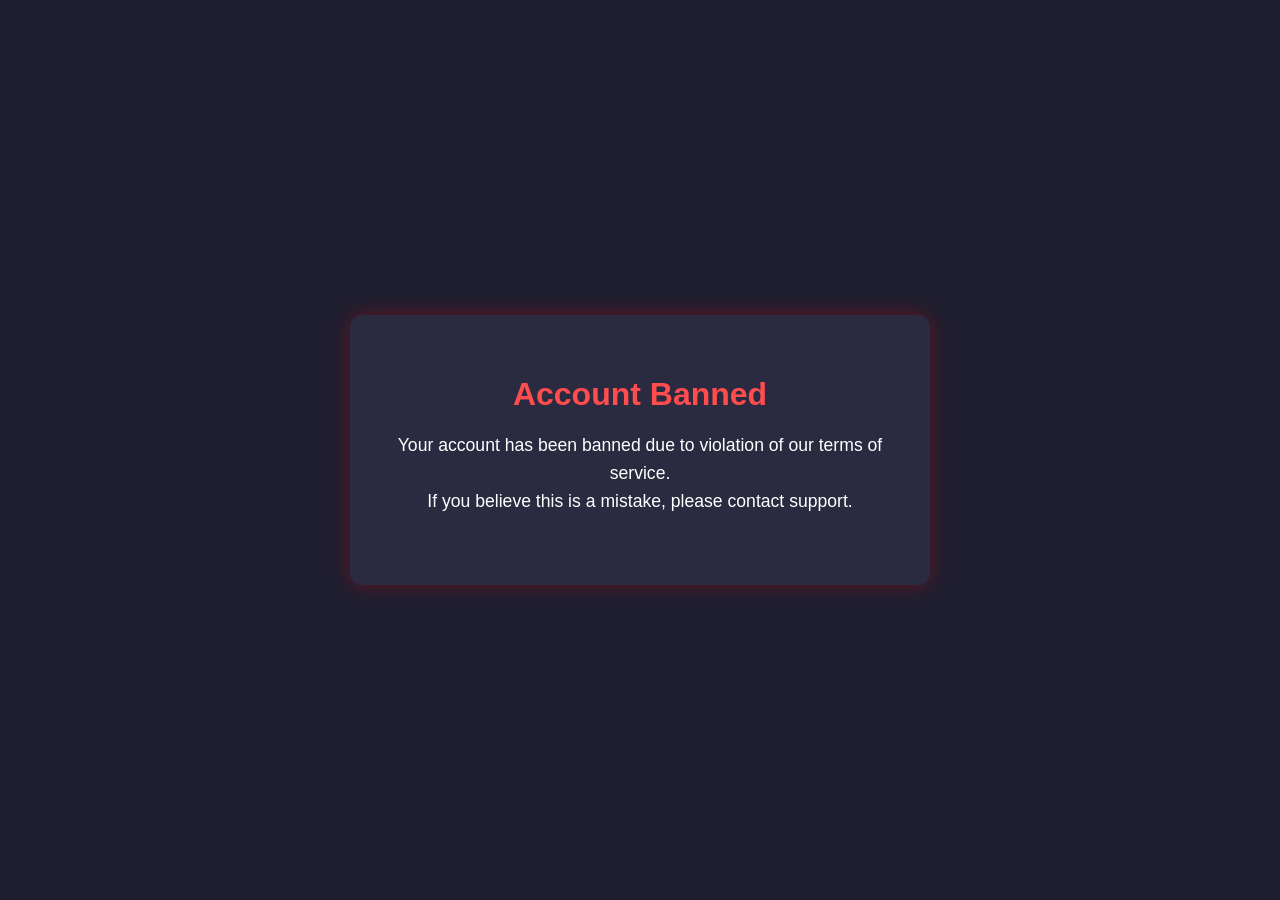
<file: frontend/html/banned.html>
<!DOCTYPE html>
<html lang="en">
<head>
  <meta charset="UTF-8" />
  <meta name="viewport" content="width=device-width, initial-scale=1.0"/>
  <title>Access Denied</title>
  <style>
    body {
      margin: 0;
      padding: 0;
      font-family: 'Segoe UI', Tahoma, Geneva, Verdana, sans-serif;
      background-color: #1e1e2f;
      color: #fff;
      display: flex;
      justify-content: center;
      align-items: center;
      height: 100vh;
    }

    .banned-container {
      text-align: center;
      background-color: #2a2a40;
      padding: 40px;
      border-radius: 12px;
      box-shadow: 0 0 20px rgba(255, 0, 0, 0.3);
      max-width: 500px;
    }

    h1 {
      color: #ff4d4d;
      font-size: 2em;
      margin-bottom: 10px;
    }

    p {
      font-size: 1.1em;
      line-height: 1.6;
      margin-bottom: 30px;
    }

    .contact-btn {
      background-color: #ff4d4d;
      color: #fff;
      border: none;
      padding: 12px 24px;
      font-size: 1em;
      border-radius: 8px;
      cursor: pointer;
      transition: background-color 0.3s ease;
    }

    .contact-btn:hover {
      background-color: #e03e3e;
    }
  </style>
</head>
<body>
  <div class="banned-container">
    <h1>Account Banned</h1>
    <p>Your account has been banned due to violation of our terms of service.<br>
    If you believe this is a mistake, please contact support.</p>
    
  </div>
</body>
</html>
</file>
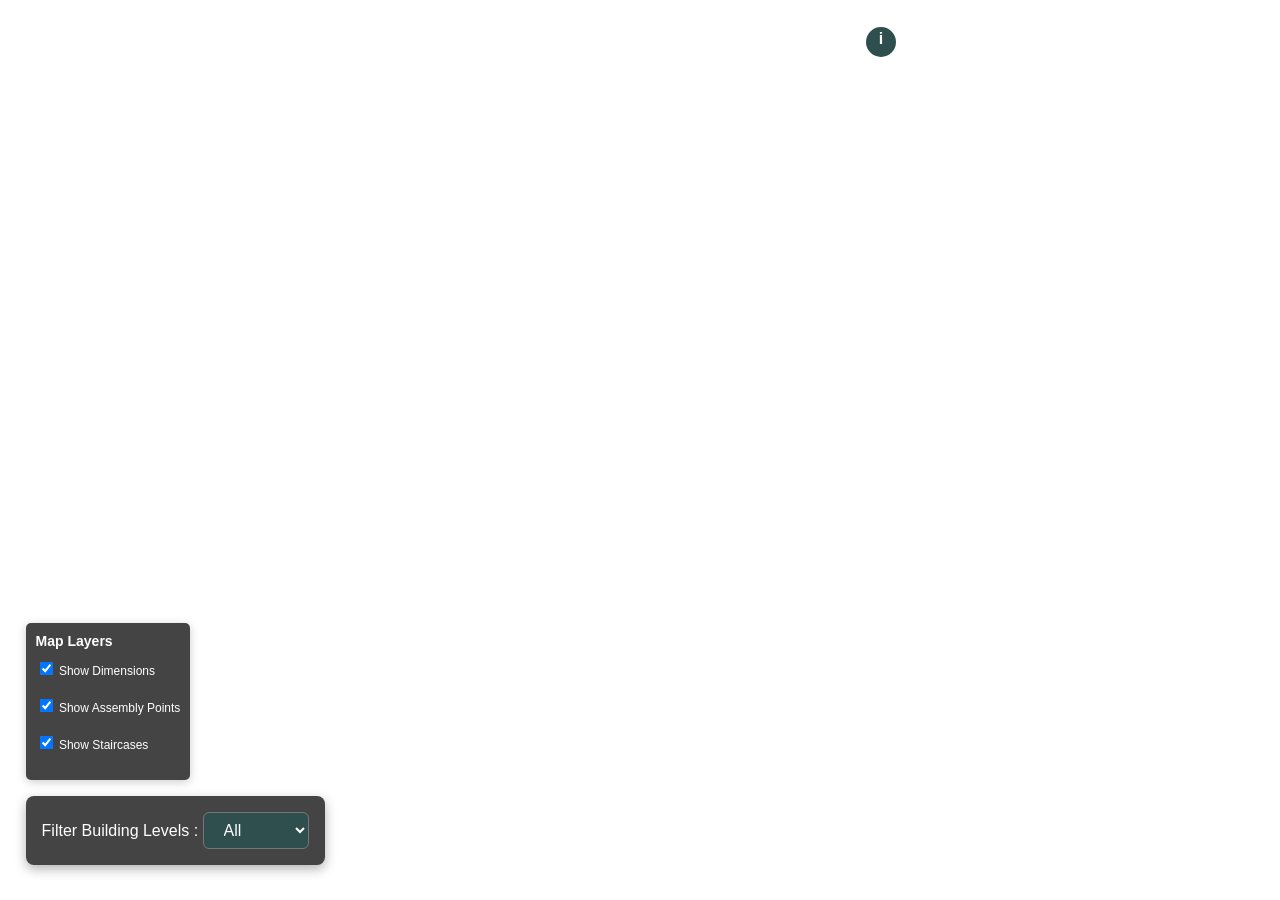
<file: frontend/html/landingPage.html>
<!DOCTYPE html>
<html>
<head>
	<title>Homepage</title>
	<link rel="stylesheet" type="text/css" href="../css/mapStyle.css">
    <link rel="stylesheet" type="text/css" href="../css/levelSelectorStyle.css"/>
    <link rel="stylesheet" href="https://js.arcgis.com/4.32/esri/themes/light/main.css" />
</head>
<body>

    <div id="map">

    

    
        <div class="left-btn-container">
            <div class="left-section">
                <!-- Only one of these will be shown via JS -->
                <button class="greenBtn" id="signInButton" style="display: none;">Sign In</button>
                <button class="greenBtn" id="historyButton" style="display: none;">History</button>
            </div>
            <div class="center-section">
                <h3 class="grey-text" id="usernameText" style="display: none;">Username</h3>
            </div>
            <div class="right-section">
                <h3 class="grey-text" id="userManagementText" style="display: none;">USER MANAGEMENT</h3>
            </div>
        </div>
        
        
        <div class="info-container">
            <div class="info-icon">i</div>
            <div class="tooltip-text">Right click on the building to add a hazard or evacuee.
                <br>Long press on mobile devices to do the same.</div>
        </div>

        <div class="controlPanelsContainer">
            
          

            <div class="controlPanels-1">
                <h2>Simulation By Session</h2>
                <button class="selectButton" id="sessionSelectButton">
                    Select Session
                </button>
                <input type="text" class="textInput" id="sessionNameInput" placeholder="Enter simulation name" >

                <button class="generateSimButton" id="sessionSimButton">
                    Generate Simulation
                </button>
                
            </div>
            
            <div class="controlPanels-2" id="customSimPanel">
                <h2>Custom Simulation</h2>
                
                <input type="text" class="textInput" id="customNameInput" placeholder="Enter simulation name">
                <button class="generateSimButton" id="customSimButton">
                    Generate Simulation
                </button>
            </div>
        </div>

        <div id="toast" class="toast">
            <span id="toast-message">Invalid input. Please try again.</span>
            <button class="toast-close" id="toast-close">✖</button>
          </div>
          

        <!-- <button class="generateSimButton" id="addConfigButton">
            Add configuration 
        </button> -->

        <div class="addMenu" id="addMenuu" >
            <button class="closeBtn" id="closeMenuBtn">&times;</button>
            <label for="evacueeCount">Select number of evacuees (Max 10):</label>
            <input list="evacueeOptions" type="number" id="evacueeCountInput" placeholder="Select or enter number" min="1" max="10" />
            <!-- <datalist id="evacueeOptions">
                <option value="1"></option>
                <option value="5"></option>
                <option value="10"></option>
                <option value="20"></option>
            </datalist> -->
        
            <button id="addEvacueeBtn">Add Evacuee(s)</button>
            <hr />
            <button id="addFireBtn">Add Fire</button>
            <button id="addCollapseBtn">Add Building Collapse</button>
        </div>

        <!-- filter building levels -->
        <div id="buildingLevel">
            <label for="levelSelect">Filter Building Levels : </label>
            <select id="levelSelect">
                <option value="1=1">All</option>
                <option value="FLOOR = '1'">Level 1</option>
                <option value="FLOOR = '2'">Level 2</option>
                <option value="FLOOR = '3'">Level 3</option>
            </select>
        </div>

        <div id="legendPanel" class="legend-container">
            <h4>Map Layers</h4>
            <label class="switch">
                <input type="checkbox" id="checkDimension" checked>
                <span class="slider"></span> Show Dimensions
            </label>
            <br>
            <label class="switch">
                <input type="checkbox" id="checkAssembly" checked>
                <span class="slider"></span> Show Assembly Points
            </label>
            <br>
            <label class="switch">
                <input type="checkbox" id="checkStaircase" checked>
                <span class="slider"></span> Show Staircases
            </label>
            <br>
        </div>

        <div id="loadingModal" class="loading-modal">
            <div >
                <div class="loading-spinner"></div>
                <p>Generating...</p>
            </div>
            
        </div>

        
      
      
    </div>
    
</body>
<script src="https://js.arcgis.com/4.32/"></script>

<!-- Your custom map logic -->
<script type="module" src="../ui/landingPageScript.js"></script>
<script type="module" src="../map/mapSetup.js"></script>
<script type="module" src="../map/mapInteraction.js"></script>
<script type="module" src="../map/mapGraphics.js"></script>

<script type="module" src="../map/mapLevelSelector.js"></script>
</html>
</file>
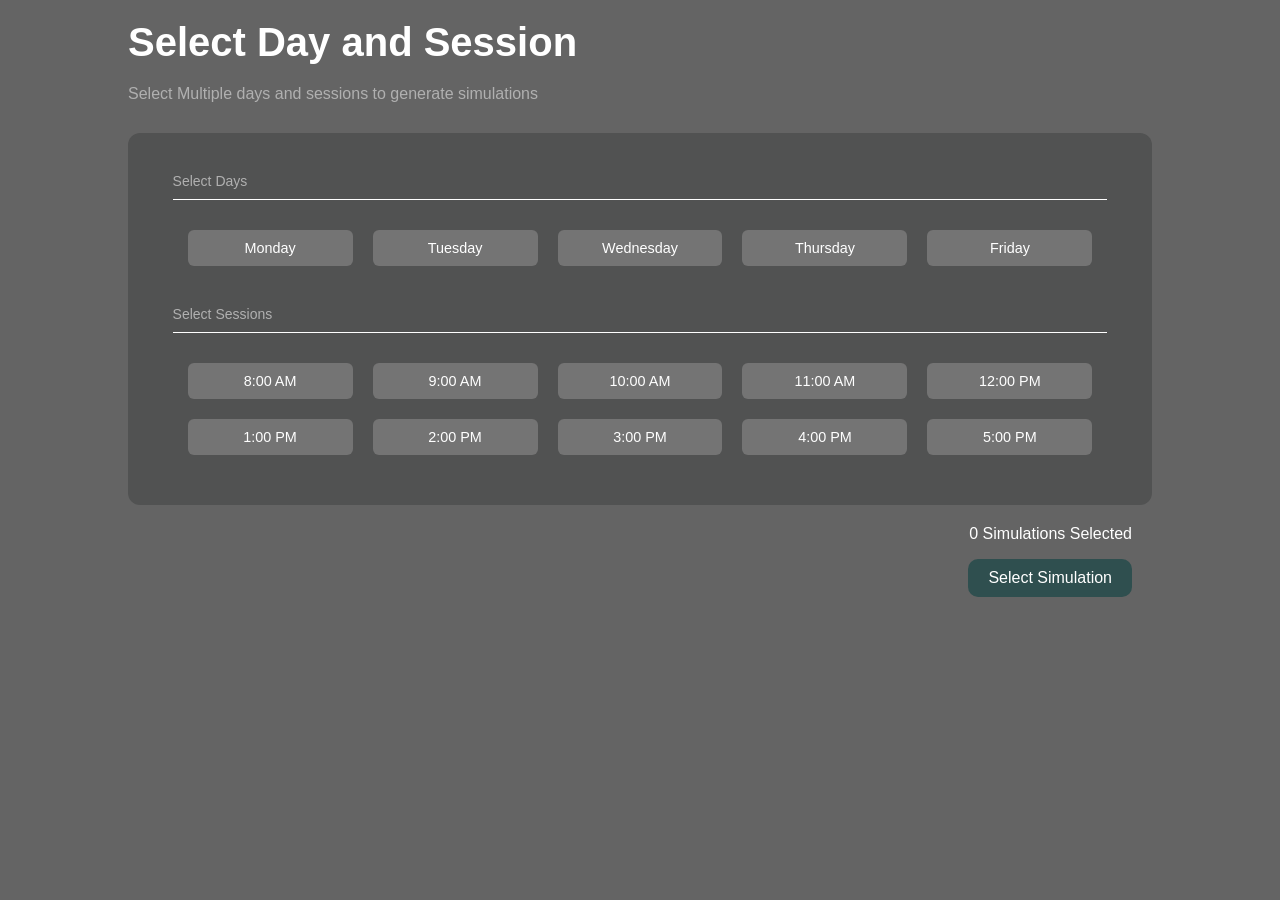
<file: frontend/html/selectDayAndSession.html>
<!DOCTYPE html>
<html lang="en">
<head>
  <meta charset="UTF-8" />
  <meta name="viewport" content="width=device-width, initial-scale=1.0"/>
  <title>Select Day and Session</title>
  <link rel="stylesheet" type="text/css" href="../css/selectDayAndSession.css"/>
</head>
<body>
  <div class="container">
    <div class="header">
      <h1>Select Day and Session</h1>
      <!-- <div class="header-buttons">
        <button class="btn btn-primary">Generate Simulation</button>
        <button class="btn btn-secondary">Log Out</button>
      </div> -->
    </div>

    <p class="subtitle">
      Select Multiple days and sessions to generate simulations
    </p>

    
    

    <!-- Simulation List -->
    <div class="simulation-list" >
        <div class="date-group">
            <div class="date-header">Select Days</div>
            <div class="simulation-item days">
                <button class="selectBtn">Monday</button>
                <button class="selectBtn">Tuesday</button>
                <button class="selectBtn">Wednesday</button>
                <button class="selectBtn">Thursday</button>
                <button class="selectBtn">Friday</button>
            </div>
        </div>
    
        <div class="date-group">
            <div class="date-header">Select Sessions</div>
            <div class="simulation-item sessions">
                <button class="selectBtn">8:00 AM</button>
                <button class="selectBtn">9:00 AM</button>
                <button class="selectBtn">10:00 AM</button>
                <button class="selectBtn">11:00 AM</button>
                <button class="selectBtn">12:00 PM</button>
                <button class="selectBtn">1:00 PM</button>
                <button class="selectBtn">2:00 PM</button>
                <button class="selectBtn">3:00 PM</button>
                <button class="selectBtn">4:00 PM</button>
                <button class="selectBtn">5:00 PM</button>
            </div>
        </div>
    </div>
    
    

    <div class="button-container">
        <div></div>
        <div class="sim-actions">
            <div class="simulations-selected" id="simCount">0 Simulations Selected</div>
            <button class="generateSimBtn" id="generateSimBtn">Select Simulation</button>
        </div>
    </div>
    

  <script src="../ui/selectDayAndSession.js" type="module"></script>
</body>
</html>
</file>
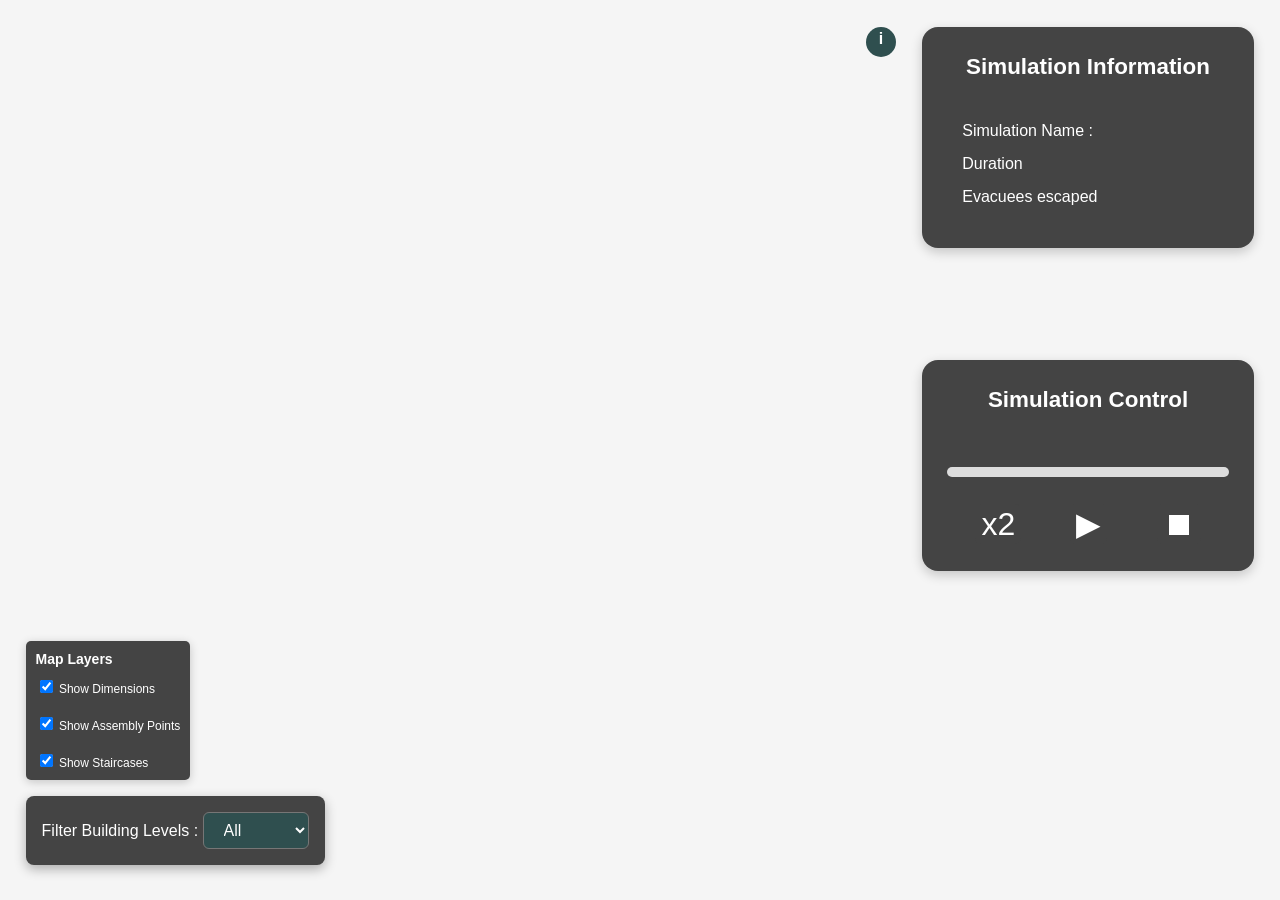
<file: frontend/html/simulationPlaying.html>
<!DOCTYPE html>
<html>
<head>
	<title>Simulation</title>
	<link rel="stylesheet" type="text/css" href="../css/simulationPlaying.css">
    <link rel="stylesheet" type="text/css" href="../css/levelSelectorStyle.css"/>
    <link rel="stylesheet" href="https://js.arcgis.com/4.32/esri/themes/light/main.css" />
</head>
<body>
    
    <div id="map">

        <div class="info-icon-container">
            <div class="info-icon">i</div>
            <div class="tooltip-text">Right click on the building to add a new hazard. 
                <br>Long press on mobile devices to do the same.</div>
        </div>

        <div class="controlPanels-1">
            <h2>Simulation Information</h2>
            <div class="info-container">
                <h3 id="simulationNameText">Simulation Name : </h3>
                <h3 id="durationText">Duration</h3>
                <h3 id="evacueesText">Evacuees escaped</h3>
            </div>
        </div>

        <div class="controlPanels-2">
            <h2>Simulation Control</h2>
        
            
            <div class="time-container">
                <div style="flex: 1;"></div>
                <h3 id="timeText"></h3>
              </div>
            <div class="progress-container" id="progressContainer">
                
                <div class="progress-bar" id="progressBar"></div>
              </div>
              
        
            
            <!-- Buttons -->
            <div class="button-group">
                <button class="control-btn" id="speedBtn">x2</button>
                <!-- <div></div> -->
                <button class="control-btn" id="resumeBtn">&#9654;</button>
                <button class="control-btn" id="stopBtn">&#9209;</button>
            </div>
        </div>

        <div class="addMenu" id="addMenuu" >
            <button class="closeBtn" id="closeMenuBtn">&times;</button>
            <label for="evacueeCount">Add a new hazard</label>
            <input type="hidden" list="evacueeOptions" type="number" id="evacueeCountInput" placeholder="Select or enter number" min="1" max="10"/>

            
            <button id="addFireBtn">Add Fire</button>
            <button id="addCollapseBtn">Add Building Collapse</button>
        </div>

        <div class="confirmAddingMenu" id="confirmAddingMenuId">
            <div class="confirmAddingMenu-content">
                <p class="confirmMessage">Do you want regenerate the simulation?</p>
                <div class="modal-buttons">
                    <button id="cancelAddBtn">Cancel</button>
                    <button id="confirmAddBtn">Confirm</button>
                </div>
            </div>
        </div>

        <div id="buildingLevel">
            <label for="levelSelect">Filter Building Levels : </label>
            <select id="levelSelect">
                <option value="1=1">All</option>
                <option value="FLOOR = '1'">Level 1</option>
                <option value="FLOOR = '2'">Level 2</option>
                <option value="FLOOR = '3'">Level 3</option>
            </select>
        </div>
        

        <div id="legendPanel" class="legend-container">
        <h4>Map Layers</h4>
        <label class="switch">
            <input type="checkbox" id="checkDimension" checked>
            <span class="slider"></span> Show Dimensions
        </label>
        <br>
        <label class="switch">
            <input type="checkbox" id="checkAssembly" checked>
            <span class="slider"></span> Show Assembly Points
        </label>
        <br>
        <label class="switch">
            <input type="checkbox" id="checkStaircase" checked>
            <span class="slider"></span> Show Staircases
        </label>
        
        </div>
        <div id="loadingModal" class="loading-modal">
            <div>
              <div class="loading-spinner"></div>
              <p>Loading...</p>
            </div>
          </div>
    </div>
    
      
      
    
</body>
<script src="https://js.arcgis.com/4.32/"></script>

<!-- Your custom map logic -->
<script src="../ui/simulationPlaying.js" type="module"></script>
<script src="../map/mapSetup.js" type="module"></script>
<script src="../map/mapSimulationPlaying.js" type="module"></script>
<script src="../map/mapLevelSelector.js" type="module"></script>
<script type="module" src="../map/mapInteraction.js"></script>

</html>
</file>
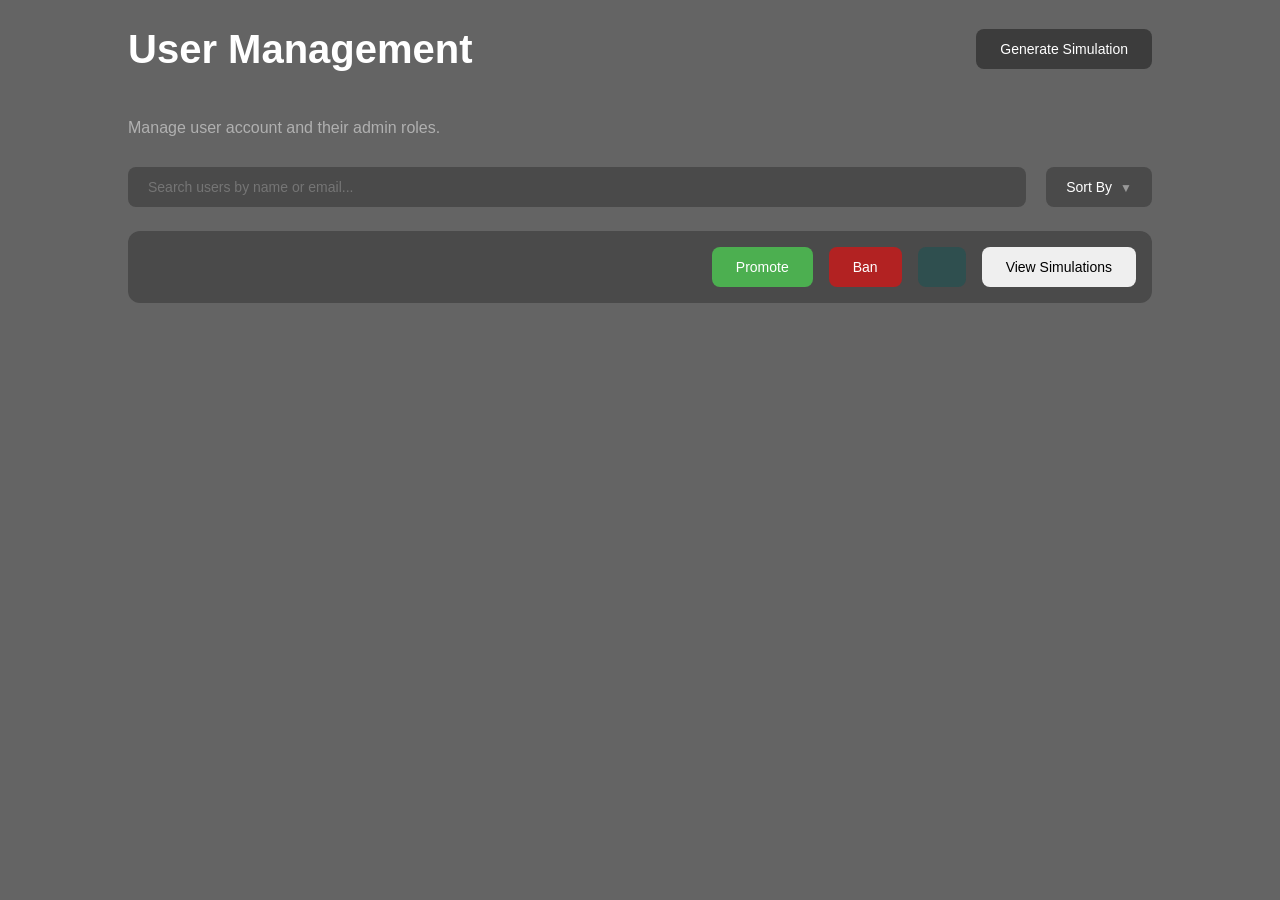
<file: frontend/html/userManagement.html>
<!DOCTYPE html>
<html lang="en">
<head>
  <meta charset="UTF-8" />
  <meta name="viewport" content="width=device-width, initial-scale=1.0"/>
  <title>User Management</title>
  <link rel="stylesheet" href="../css/userManagement.css" />
</head>
<body>
  <div class="container">
    <div class="header">
      <h1>User Management</h1>
      <button class="btn btn-secondary" id="genSimBtn">Generate Simulation</button>
    </div>

    <p class="subtitle">Manage user account and their admin roles.</p>
    <div class="search-container">
        <input
            type="text"
            id="searchInput"
            placeholder="Search users by name or email..."
        />
        <div class="sort-container">
          <button class="sort-btn" id="sortBtn">
            Sort By <span class="dropdown-arrow"></span>
          </button>
          <ul class="sort-dropdown" id="sortDropdown">
            <li data-sort="name-asc">Name (A-Z)</li>
            <li data-sort="name-desc">Name (Z-A)</li>
            <li data-sort="role-admin">Admins First</li>
            <li data-sort="role-user">Users First</li>
          </ul>
          
        </div>
    </div>
      
    <div class="user-list">
      <!-- Sample user item -->
      <div class="user-item">
        <div class="user-info">
          <h3 class="username"></h3>
          <p class="email"></p>
        </div>
        <div class="user-actions">
          <p class="number_of_simulations"></p>
          <button class="btn promote-btn">Promote</button>
          <button class="btn ban-btn">Ban</button>
          <button class="btn manage-btn"></button>
          <button class="btn view-btn">View Simulations</button>
        </div>
      </div>
      <!-- Repeat more users here dynamically -->
    </div>
  </div>

  <!-- Ban Confirmation Modal -->
  <div id="banModal" class="modal">
    <div class="modal-content">
      <p>Are you sure you want to ban this user?</p>
      <h3 id="banUsername"></h3>
      <div class="modal-buttons">
        <button id="confirmBanBtn">Confirm</button>
        <button id="cancelBanBtn">Cancel</button>
      </div>
    </div>
  </div>

  <div id="confirmModal" class="modal">
    <div class="modal-content">
      <p id="confirmMessage">Are you sure?</p>
      <div class="modal-buttons">
        <button id="confirmActionBtn">Confirm</button>
        <button id="cancelActionBtn">Cancel</button>
      </div>
    </div>
  </div>
  
  <div id="manageModal" class="modal">
    <div class="modal-content">
      <h3>Edit user details</h3>
      <input type="text" id="editUsername" placeholder="Enter new username" />
      <input type="email" id="editEmail" placeholder="Enter new email" style="margin-top: 10px;" />
      <div class="modal-buttons">
        <button class="btn save-btn" id="saveUserChangesBtn">Save</button>
        <button class="btn cancel-btn" id="cancelUserChangesBtn">Cancel</button>
      </div>
      
    </div>
  </div>

  <script src="../ui/userManagement.js " type="module"></script>
</body>
</html>
</file>
<file: frontend/css/mapStyle.css>
html, body {
  height: 100%;
  margin: 0;
  overflow: hidden; /* No scrollbars */
}

#map {
  position: relative; /* so children with position:absolute are relative to this */
  width: 100%;
  height: 100%;
}
  .greenBtn {
    /* position: absolute; */
    /* left: 5vw; */
    /* top: 2vh; */
    height: 6vh;
    padding: 0 2vw;
    border-radius: 9999px;
    background-color: #2F4F4F;
    color: white;
    border: none;
    cursor: pointer;
    font-size: 1rem;
    font-weight: 500;
    box-shadow: 0 2px 6px rgba(0,0,0,0.2);
    transition: background-color 0.3s ease;
  }

  .grey-text{
    color: #444;
    cursor: pointer;
    font-size: 1rem;
    font-weight: 500;
  }

  .left-btn-container {
    display: flex;
    justify-content: start; /* spread items: left, center, right */
    align-items: center; /* vertically center */
    width: 100%; /* or any specific width you want */
    position: absolute;
    gap: 2vw;
    top: 2vh;
    left: 5vw;
    /* right: 2vw; */
    /* padding:0 2vw; optional padding on left & right */
}

.left-section,
.center-section,
.right-section {
    display: flex;
    align-items: center;
    gap: 1vw; /* spacing between items inside each section */
}


  /* #usernameText{
    position: absolute;
    left: 50vw;
    top: 2vh;
  } */

  /* #userManagementText{
    position: absolute;
    left: 10vw;
    top: 2vh;
  } */
  
  .greenBtn:hover {
    background-color: #1e2e2e;
  }
  
  .controlPanels-1, .controlPanels-2 {
    position: absolute;
    right: 2vw;
    height: auto;
    width: 22vw;
    padding: 3vh 2vw;                
    background-color: #444;
    border-radius: 1rem;
    box-shadow: 0 4px 12px rgba(0,0,0,0.2);
    display: flex;
    flex-direction: column;
    align-items: center;
    gap: 3vh;                        
    color: white;
  }
  
  
  .controlPanels-1 {
    top: 3vh;
  }
  
  .controlPanels-2 {
    top: 45vh;
  }

  .controlPanelsContainer {
    position: fixed; /* stay on screen */
    top: 2vh;
    /* right: 2vw; */
    display: flex;
    flex-direction: column;
    gap: 3vh; /* space between panels */
    z-index: 999;
  }
  
  .controlPanelsContainer > div {
    width: 22vw;
    padding: 3vh 2vw;
    background-color: #444;
    border-radius: 1rem;
    box-shadow: 0 4px 12px rgba(0,0,0,0.2);
    color: white;
    display: flex;
    flex-direction: column;
    align-items: center;
  }

  
  h2 {
    margin: 0;
    font-size: 1.4rem;
    font-weight: 600;
    color: white;
  }
  
  .generateSimButton, .selectButton {
    width: 100%;
    height: 6vh;
    border-radius: 0.5rem;
    font-size: 1rem;
    font-weight: 500;
    border: none;
    cursor: pointer;
    transition: background-color 0.3s ease;
    color: white;
  }
  
  .generateSimButton {
    background-color: #2F4F4F;
  }
  
  .generateSimButton:hover {
    background-color: #1e2e2e;
  }
  
  .selectButton {
    background-color: #666;
  }
  
  .selectButton:hover {
    background-color: #555;
  }
  
  .textInput {
    width: 90%;
    height: 6vh;
    padding: 0 1vw;
    background-color: #e0e0e0;
    color: #333;
    border: none;
    border-radius: 0.5rem;
    font-size: 1rem;
    font-weight: 400;
  }
  
  .info-container {
    position: absolute;
    top: 3vh;
    right: 30vw;
  }
  
  .info-icon {
    width: 30px;
    height: 30px;
    background-color: #2F4F4F;
    color: white;
    border-radius: 50%;
    text-align: center;
    line-height: 24px;
    font-weight: bold;
    font-family: Arial, sans-serif;
    cursor: pointer;
    font-size: 1em;
  }
  
  .tooltip-text {
    visibility: hidden;
    background-color: #333;
    color: #fff;
    text-align: left;
    padding: 8px;
    border-radius: 4px;
    position: absolute;
    top: 30px;
    left: 50%;
    transform: translateX(-50%);
    z-index: 9999;
    white-space: nowrap;
    font-size: 0.9em;
    box-shadow: 0 2px 8px rgba(0, 0, 0, 0.3);
  }
  
  .info-container:hover .tooltip-text {
    visibility: visible;
  }
  .addMenu {
    position: absolute;
    top: 5vh;
    right: 2vw;
    background-color: #444;
    border-radius: 8px;
    padding: 16px;
    width: 30vw;
    height: auto;
    z-index: 9999;
    display: none;
    min-width: 220px;
    font-family: "Segoe UI", Tahoma, Geneva, Verdana, sans-serif;
    box-shadow: 0 4px 12px rgba(0, 0, 0, 0.3);
  }
  
  .addMenu label {
    color: white;
    display: block;
    font-weight: bold;
    margin-bottom: 8px;
  }
  
  .addMenu input[type="number"] {
    width: 100%;
    padding: 8px;
    font-size: 14px;
    margin-bottom: 12px;
    border: 1px solid #ccc;
    border-radius: 5px;
    box-sizing: border-box;
  }
  
  /* Buttons */
  .addMenu button {
    width: 100%;
    padding: 10px;
    margin-top: 8px;
    color: white;
    border: none;
    border-radius: 5px;
    font-weight: bold;
    cursor: pointer;
    transition: background-color 0.3s ease;
  }
  
  #addEvacueeBtn {
    background-color: #0078d7;
  }
  #addEvacueeBtn:hover {
    background-color: #005a9e;
  }
  
  #addFireBtn {
    z-index: 9999;
    background-color: #d72638;
  }
  #addFireBtn:hover {
    background-color: #a71d2a;
  }
  
  #addCollapseBtn {
    background-color: #f4a261;
  }
  #addCollapseBtn:hover {
    background-color: #e07b28;
  }
  
  .addMenu hr {
    margin: 12px 0;
    border: none;
    border-top: 1px solid #ddd;
  }
  
 
/* Close Button - positioned at upper right corner */
.addMenu .closeBtn {
  position: absolute;
  top: 8px;
  right: 8px;
  background: none;
  border: none;
  font-size: 20px;
  font-weight: bold;
  color: #ccc;
  cursor: pointer;
  width: auto ;
  margin-top: 0 ;
  padding: 4px 8px;
}
.closeBtn:hover {
  color: #fff;
}
  .closeBtn:hover {
    color: #fff;
  }
  
#buildingLevel {
    position: absolute;
    bottom: 5vh;
    left: 2vw;
    background-color: #444;
    border-radius: 8px;
    padding: 16px;
    /* width: 20vw; */
    height: auto;
    z-index: 9999;
    
    /* min-width: ; */
    font-family: "Segoe UI", Tahoma, Geneva, Verdana, sans-serif;
    color: white;
    box-shadow: 0 4px 12px rgba(0, 0, 0, 0.3);
  }

  #levelSelect {
    background-color: #2F4F4F;
    color: white;
    /* border: 2px solid #00CED1; brighter border for visibility */
    border-radius: 6px;
    font-size: 1rem; /* bigger text */
    padding: 8px 16px; /* bigger click area */
    cursor: pointer; /* shows hand cursor */
    /* box-shadow: 0 4px 6px rgba(0, 0, 0, 0.3); */
    /* transition: all 0.2s ease; smooth hover animation */
  }
  
 
  .loading-modal {
    position: fixed;
    top: 0;
    left: 0;
    width: 100vw;
    height: 100vh;
    background: rgba(0,0,0,0.5); /* semi-transparent black */
    display: flex;
    justify-content: center;
    align-items: center;
    flex-direction: column;
    z-index: 9999;
    display: none; /* hidden by default */
    color: white;
    font-size: 18px;
    font-family: Arial, sans-serif;
  }

  .loading-container{
    width: 20vw;
    height: 20vh;
    background-color: white;
    border-radius: 10px;
  }
  
  /* Round spinner */
  .loading-spinner {
    border: 6px solid rgba(255,255,255,0.3);
    border-top: 6px solid white;
    border-radius: 50%;
    width: 50px;
    height: 50px;
    animation: spin 1s linear infinite;
    margin-bottom: 15px;
  }
  
  @keyframes spin {
    0% { transform: rotate(0deg); }
    100% { transform: rotate(360deg); }
  }

  /* .textInput {
    padding: 10px;
    border-radius: 6px;
    border: 1px solid #ccc;
    transition: border-color 0.2s, background-color 0.2s;
} */

.textInput.error {
    border-color: #d9534f;
    background-color: #fff6f6;
}

.textInput::placeholder {
    color: #999;
}

.textInput.error::placeholder {
    color: #d9534f;
}

.toast {
  position: fixed;
  bottom: 30px;
  right: 30px;
  background-color: #dc3545;
  color: white;
  padding: 14px 40px 14px 20px;
  border-radius: 8px;
  font-size: 14px;
  box-shadow: 0 8px 20px rgba(0, 0, 0, 0.15);
  opacity: 0;
  transform: translateY(20px);
  transition: all 0.4s ease;
  z-index: 9999;
  display: flex;
  align-items: center;
  gap: 10px;
}

.toast.show {
  opacity: 1;
  transform: translateY(0);
}

.toast-close {
  position: absolute;
  top: 8px;
  right: 10px;
  background: transparent;
  border: none;
  color: white;
  font-size: 14px;
  cursor: pointer;
  opacity: 0.8;
}

.toast-close:hover {
  opacity: 1;
}
</file>
<file: frontend/css/levelSelectorStyle.css>
#buildingLevel {
    position: absolute;
    bottom: 35px;
    left: 2vw;
    background-color: #444;
    border-radius: 8px;
    padding: 16px;
    /* width: 20vw; */
    height: auto;
    z-index: 9999;
    
    /* min-width: ; */
    font-family: "Segoe UI", Tahoma, Geneva, Verdana, sans-serif;
    color: white;
    box-shadow: 0 4px 12px rgba(0, 0, 0, 0.3);
  }

  #levelSelect {
    background-color: #2F4F4F;
    color: white;
    /* border: 2px solid #00CED1; brighter border for visibility */
    border-radius: 6px;
    font-size: 1rem; /* bigger text */
    padding: 8px 16px; /* bigger click area */
    cursor: pointer; /* shows hand cursor */
    /* box-shadow: 0 4px 6px rgba(0, 0, 0, 0.3); */
    /* transition: all 0.2s ease; smooth hover animation */
  }
  
  .legend-container {
    position: absolute;
    bottom: 120px; /* 5vh */
    left: 2vw;
    /* right : 2vw; */
    height: auto;
    background:  #444;
    padding: 10px;
    border-radius: 5px;
    box-shadow: 0 2px 10px rgba(0,0,0,0.2);
    z-index: 100;
    font-family: sans-serif;
  }
  .legend-container h4 { margin: 0 0 10px 0; font-size: 14px; color: #fff; }
  /* .legend-container p { margin: 0; font-size: 12px; color: #fff; } */
  /* .legend-container p span { display: inline-block; width: 10px; height: 10px; margin-right: 5px; } */
  .switch { font-size: 12px; display: block;  cursor: pointer; color: #fff}
</file>
<file: frontend/css/selectDayAndSession.css>
* {
    margin: 0;
    padding: 0;
    box-sizing: border-box;
}

body {
    font-family: -apple-system, BlinkMacSystemFont, 'Segoe UI', Roboto, sans-serif;
    background-color: #646464;
    color: white;
    padding: 20px;
}

.container {
    max-width: 80vw;
    margin: 0 auto;
}

.header {
    display: flex;
    justify-content: space-between;
    align-items: center;
    margin-bottom: 20px;
}

.header h1 {
    font-size: 2.5rem;
    font-weight: 700;
    color: #ffffff;
}

.subtitle {
    color: #b0b0b0;
    margin-bottom: 30px;
    font-size: 16px;
}

.selectBtn {
    background-color: #747474;
    color: white;
    border: none;
    border-radius: 6px;
    padding: 10px 18px;
    font-size: 0.9rem;
    cursor: pointer;
    margin: 5px;
    transition: background-color 0.2s ease;
}
.selectBtn.selected {
    background-color: #2F4F4F; /* green when selected */
    color: white;
}

/* .selectBtn:hover {
    background-color: #888;
} */

.simulation-list {
    background-color: #515252;
    border-radius: 12px;
    padding: 20px;
    color: white;
}

.date-header {
    width: 95%;
    padding: 10px 0;
    margin: 10px auto;
    border-bottom: 1px solid #FFF;
    color: #b0b0b0;
    font-size: 14px;
    font-weight: 500;
}

.simulation-item {
    width: 95%;
    margin: 15px auto;
    padding: 10px;
    /* background-color: #595959; */
    border-radius: 12px;
    display: flex;
    flex-wrap: wrap;  /* allows buttons to wrap */
    gap: 10px;
}

/* Days row (Mon–Fri aligned horizontally) */
.simulation-item.days {
    justify-content: flex-start; /* evenly spread out */
}

/* Sessions row (max 5 per row) */
.simulation-item.sessions {
    justify-content: flex-start;
}

.simulation-item .selectBtn {
    flex: 1 1 calc(20% - 25px); /* 5 buttons per row */
    text-align: center;
}


.button-container {
    display: flex;
    justify-content: flex-end; /* push everything to the right */
    width: 100%;               /* take full width */
    margin-top: 10px;
}

.generateSimBtn {
    background-color: #2F4F4F;
    color: white;
    border: none;
    border-radius: 10px;
    padding: 10px 20px;
    font-size: 1rem;
    cursor: pointer;
    transition: background-color 0.2s ease;
}

.button-container {
    display: flex;
    justify-content: flex-end;
    width: 100%;
    margin-top: 20px;
    padding-right: 20px;
}

.sim-actions {
    display: flex;
    flex-direction: column;
    align-items: flex-end;
    gap: 16px;
}

.simulations-selected {
    color: white;
    /* font-size: 14px; */
    text-align: right;
}
</file>
<file: frontend/css/simulationPlaying.css>
html, body {
    height: 100%;
    margin: 0;
    font-family: 'Segoe UI', sans-serif;
    background-color: #f5f5f5;
  }
#map{
    width: 100%;
    height: 100%;
    /* float: left; */
    position: relative;
}

.controlPanels-1, .controlPanels-2, .controlPanels-3{
    position: absolute;
    right: 2vw;
    width: 22vw;
    padding: 3vh 2vw;                
    background-color: #444;
    border-radius: 1rem;
    box-shadow: 0 4px 12px rgba(0,0,0,0.2);
    display: flex;
    flex-direction: column;
    align-items: center;
    gap: 3vh;                        
    color: white;
  }

  .controlPanels-1 {
    top: 3vh;
  }
  
  .controlPanels-2 {
    top: 40vh;
  }

  .controlPanels-3 {
    top: 75vh;
  }
  
  

  h2 {
    margin: 0;
    font-size: 1.4rem;
    font-weight: 600;
    color: white;
  }
  .info-container{
    width: 100%;
    flex-direction: column;
    align-items: center;
    /* gap: 5vh; */
  }

  .info-icon-container {
    position: absolute;
    top: 3vh;
    right: 30vw;
  }
  
  .info-icon {
    width: 30px;
    height: 30px;
    background-color: #2F4F4F;
    color: white;
    border-radius: 50%;
    text-align: center;
    line-height: 24px;
    font-weight: bold;
    font-family: Arial, sans-serif;
    cursor: pointer;
    font-size: 1em;
  }
  
  .tooltip-text {
    visibility: hidden;
    background-color: #333;
    color: #fff;
    text-align: left;
    padding: 8px;
    border-radius: 4px;
    position: absolute;
    top: 30px;
    left: 50%;
    transform: translateX(-50%);
    z-index: 999;
    white-space: nowrap;
    font-size: 0.9em;
    box-shadow: 0 2px 8px rgba(0, 0, 0, 0.3);
  }
  
  .info-icon-container:hover .tooltip-text {
    visibility: visible;
  }

  .controlPanels-1 h3 {
    text-align: left;
    margin: 15px;
    font-size: 1rem;
    font-weight: 400;
    color: white;
  }


/* Progress Bar */
/* Time above progress bar */
.time-container {
  display: flex;
  justify-content: flex-end; /* push to right */
  width: 100%;
}

.time-container h3 {
  margin: 0;
  font-size: 0.9rem;
  font-weight: 400;
  color: white;
}

/* Progress bar styling */
.progress-container {
  width: 100%;
  background-color: #ddd;
  border-radius: 8px;
  overflow: hidden;
  height: 10px;
}

.progress-bar {
  height: 100%;
  width: 0%;
  background-color: #777;
  /* transition: width 0.3s ease; */
}


/* Buttons */
.button-group {
    display: flex;
    justify-content: space-between;
    width: 80%;
}

.control-btn {
    /* flex: 1; */
    /* margin: 0 5px; */
    /* padding: 8px 0; */
    background-color: #444;
    color: white;
    border: none;
    border-radius: 6px;
    cursor: pointer;
    font-size: 2rem;
    transition: background-color 0.2s ease;
}

.control-btn:hover {
    background-color: #ddd;
}

.time-container {
    display: flex;
    justify-content: space-between;
    width: 100%;
    /* margin-top: 10px; */
}

.loading-modal {
  position: fixed;
  top: 0;
  left: 0;
  width: 100vw;
  height: 100vh;
  background: rgba(0,0,0,0.5); /* semi-transparent black */
  display: flex;
  justify-content: center;
  align-items: center;
  flex-direction: column;
  z-index: 9999;
  display: none; /* hidden by default */
  color: white;
  font-size: 18px;
  font-family: Arial, sans-serif;
}

.loading-container{
  width: 20vw;
  height: 20vh;
  background-color: white;
  border-radius: 10px;
}

/* Round spinner */
.loading-spinner {
  border: 6px solid rgba(255,255,255,0.3);
  border-top: 6px solid white;
  border-radius: 50%;
  width: 50px;
  height: 50px;
  animation: spin 1s linear infinite;
  margin-bottom: 15px;
}

@keyframes spin {
  0% { transform: rotate(0deg); }
  100% { transform: rotate(360deg); }
}

.addMenu {
  position: absolute;
  top: 5vh;
  right: 2vw;
  background-color: #444;
  border-radius: 8px;
  padding: 16px;
  width: 30vw;
  height: auto;
  z-index: 9999;
  display: none;
  min-width: 220px;
  font-family: "Segoe UI", Tahoma, Geneva, Verdana, sans-serif;
  box-shadow: 0 4px 12px rgba(0, 0, 0, 0.3);
}

.addMenu label {
  color: white;
  display: block;
  font-weight: bold;
  margin-bottom: 8px;
}

.addMenu input[type="number"] {
  width: 100%;
  padding: 8px;
  font-size: 14px;
  margin-bottom: 12px;
  border: 1px solid #ccc;
  border-radius: 5px;
  box-sizing: border-box;
}

/* Buttons */
.addMenu button {
  width: 100%;
  padding: 10px;
  margin-top: 8px;
  color: white;
  border: none;
  border-radius: 5px;
  font-weight: bold;
  cursor: pointer;
  transition: background-color 0.3s ease;
}

#addEvacueeBtn {
  background-color: #0078d7;
}
#addEvacueeBtn:hover {
  background-color: #005a9e;
}

#addFireBtn {
  z-index: 9999;
  background-color: #d72638;
}
#addFireBtn:hover {
  background-color: #a71d2a;
}

#addCollapseBtn {
  background-color: #f4a261;
}
#addCollapseBtn:hover {
  background-color: #e07b28;
}

.addMenu hr {
  margin: 12px 0;
  border: none;
  border-top: 1px solid #ddd;
}


/* Close Button - positioned at upper right corner */
.addMenu .closeBtn {
position: absolute;
top: 8px;
right: 8px;
background: none;
border: none;
font-size: 20px;
font-weight: bold;
color: #ccc;
cursor: pointer;
width: auto ;
margin-top: 0 ;
padding: 4px 8px;
}
.closeBtn:hover {
color: #fff;
}
.closeBtn:hover {
  color: #fff;
}

/* Confirm Add Hazard */
.confirmAddingMenu {
  display: none;
  position: fixed;
  z-index: 1000;
  left: 0; top: 0;
  width: 100%; height: 100%;
  background-color: rgba(0, 0, 0, 0.6);
}

.confirmMessage {
  color: white;
  font-size: 1.2rem;
  text-align: center;
}

.confirmAddingMenu-content {
  display: flex;
  flex-direction: column;
  justify-content: space-evenly;
  background-color: #3C3C3C;
  padding: 20px;
  margin: 15% auto;
  width: 30vw;
  height: 30vh;
  text-align: left;
  border-radius: 8px;
}

.confirmAddingMenu-buttons {
  display: flex;
  justify-content: space-evenly;
  margin-top: 1rem;
}
.modal-buttons {
  display: flex;
  justify-content: space-around;
  margin-top: 1.5rem;
}


#confirmAddBtn,
  #cancelAddBtn {
    border-radius: 9999px;
    width: 40%;
    height: 40px;
    border: none;
    font-size: 1rem;
    background-color: #2F4F4F;
    color: white;
    cursor: pointer;
  }
  
  #cancelAddBtn {
    background-color: #606060;
  }
</file>
<file: frontend/css/userManagement.css>
body {
    font-family: Arial, sans-serif;
    background-color: #646464;
    color: white;
    margin: 0;
    padding: 0;
  }
  
  .container {
    width: 80%;
    margin: 0 auto;
    /* margin-top: 5vh; */
  }
  
  .header {
    display: flex;
    justify-content: space-between;
    align-items: center;
    margin-bottom: 20px;
  }

  .header h1 {
    font-size: 2.5rem;
    font-weight: 700;
    color: #ffffff;
}
  
  .btn {
    padding: 12px 24px;
    border: none;
    border-radius: 8px;
    font-size: 14px;
    font-weight: 500;
    cursor: pointer;
    transition: all 0.2s ease;
  }
  
  .btn-secondary {
    background-color: #3C3C3C;
    color: white;
  }
  
  .subtitle {
    color: #b0b0b0;
    margin-bottom: 30px;
    font-size: 16px;
  }

  .sort-container {
    display: flex;
    align-items: center;
    gap: 10px;
}

.sort-btn {
    display: flex;
    align-items: center;
    gap: 8px;
    padding: 12px 20px;
    background-color: #4a4a4a;
    border: none;
    border-radius: 8px;
    color: white;
    cursor: pointer;
    font-size: 14px;
}

.sort-btn:hover {
    background-color: #555555;
}

/* .sort-dropdown {
  padding: 8px;
  border-radius: 6px;
  border: 1px solid #ccc;
  margin-right: 10px;
} */

.sort-dropdown {
  display: none;
  position: absolute;
  top: 45px;
  left: 0;
  background-color: white;
  border: 1px solid #ccc;
  border-radius: 8px;
  width: 120px;
  list-style: none;
  padding: 5px 0;
  box-shadow: 0 4px 8px rgba(0,0,0,0.1);
  z-index: 10;
}

.sort-dropdown li {
  padding: 8px 12px;
  cursor: pointer;
  color: #333;
}

.sort-dropdown li:hover {
  background-color: #f0f0f0;
}

.dropdown-arrow::after {
  content: '▼';
  font-size: 12px;
  color: #999;
}
  
  .user-list {
    display: flex;
    flex-direction: column;
    gap: 1rem;
  }
  
  .user-item {
    background-color: #4a4a4a;
    border-radius: 12px;
    padding: 1rem;
    display: flex;
    justify-content: space-between;
    align-items: center;
  }
  
  .user-info .username {
    margin: 0;
    font-size: 1.2rem;
  }
  
  .user-info .email {
    margin: 0.2rem 0 0;
    color: #999;
  }
  
  .user-actions {
    display: flex;
    gap: 1rem;
  }
  
  .promote-btn {
    background-color: #4CAF50;
    color: white;
  }
  
  .ban-btn {
    background-color: #B22222;
    color: white;
  }

  .manage-btn {
    background-color: #2F4F4F;
    color: white;
  }
  
  /* Modal */
  .modal {
    display: none;
    position: fixed;
    z-index: 1000;
    left: 0; top: 0;
    width: 100%; height: 100%;
    background-color: rgba(0, 0, 0, 0.6);
  }
  
  .modal-content {
    display: flex;
    flex-direction: column;
    justify-content: space-evenly;
    background-color: #3C3C3C;
    padding: 20px;
    margin: 15% auto;
    width: 30vw;
    height: 30vh;
    text-align: left;
    border-radius: 8px;
  }
  
  .modal-buttons {
    display: flex;
    justify-content: space-evenly;
    margin-top: 1rem;
  }
  
  #confirmBanBtn,
  #cancelBanBtn {
    border-radius: 9999px;
    width: 40%;
    height: 40px;
    border: none;
    font-size: 1rem;
    background-color: #606060;
    color: white;
  }
  
  #cancelBanBtn {
    background-color: #2F4F4F;
  }

  .search-container {
    display: flex;
    flex-direction: row;
    margin-bottom: 1.5rem;
    gap: 20px;
  }
  
  #searchInput {
    width: 98%;
    flex: 1;
    padding: 12px 20px;
    background-color: #4a4a4a;
    border: none;
    border-radius: 8px;
    color: white;
    font-size: 14px;
  }

  .modal {
    display: none;
    position: fixed;
    z-index: 1000;
    left: 0; top: 0;
    width: 100%; height: 100%;
    background-color: rgba(0, 0, 0, 0.5);
    justify-content: center;
    align-items: center;
  }
  
  .modal-content {
    background-color: #3C3C3C;
    padding: 2rem;
    border-radius: 12px;
    text-align: center;
    width: 50%;
    height: auto;
  }
  
  .modal-buttons {
    display: flex;
    justify-content: space-around;
    margin-top: 1.5rem;
  }
  
  #confirmActionBtn,
  #cancelActionBtn {
    background-color: #2F4F4F;
    color: white;
    padding: 10px 20px;
    border-radius: 9999px;
    border: none;
    cursor: pointer;
    font-size: 1rem;
  }
  
  #confirmActionBtn {
    background-color: #606060;
  }

/* Add styles for the new inputs and buttons in manageModal */
#editUsername, #editEmail {
    width: 100%;
    padding: 10px 12px;
    margin-top: 8px;
    border-radius: 8px;
    border: 1px solid #666;
    background-color: #4a4a4a;
    color: white;
    font-size: 14px;
    box-sizing: border-box;
    transition: border-color 0.3s ease;
}

#editUsername:focus, #editEmail:focus {
    outline: none;
    /* border-color: #4CAF50; */
    background-color: #3c3c3c;
}

.save-btn, .cancel-btn {
    padding: 10px 20px;
    border-radius: 9999px;
    border: none;
    font-size: 1rem;
    cursor: pointer;
    transition: background-color 0.3s ease;
}

.save-btn {
    background-color: #4CAF50;
    color: white;
}

.save-btn:hover {
    background-color: #45a049;
}

.cancel-btn {
    background-color: #606060;
    color: white;
}

.cancel-btn:hover {
    background-color: #505050;
}
</file>
